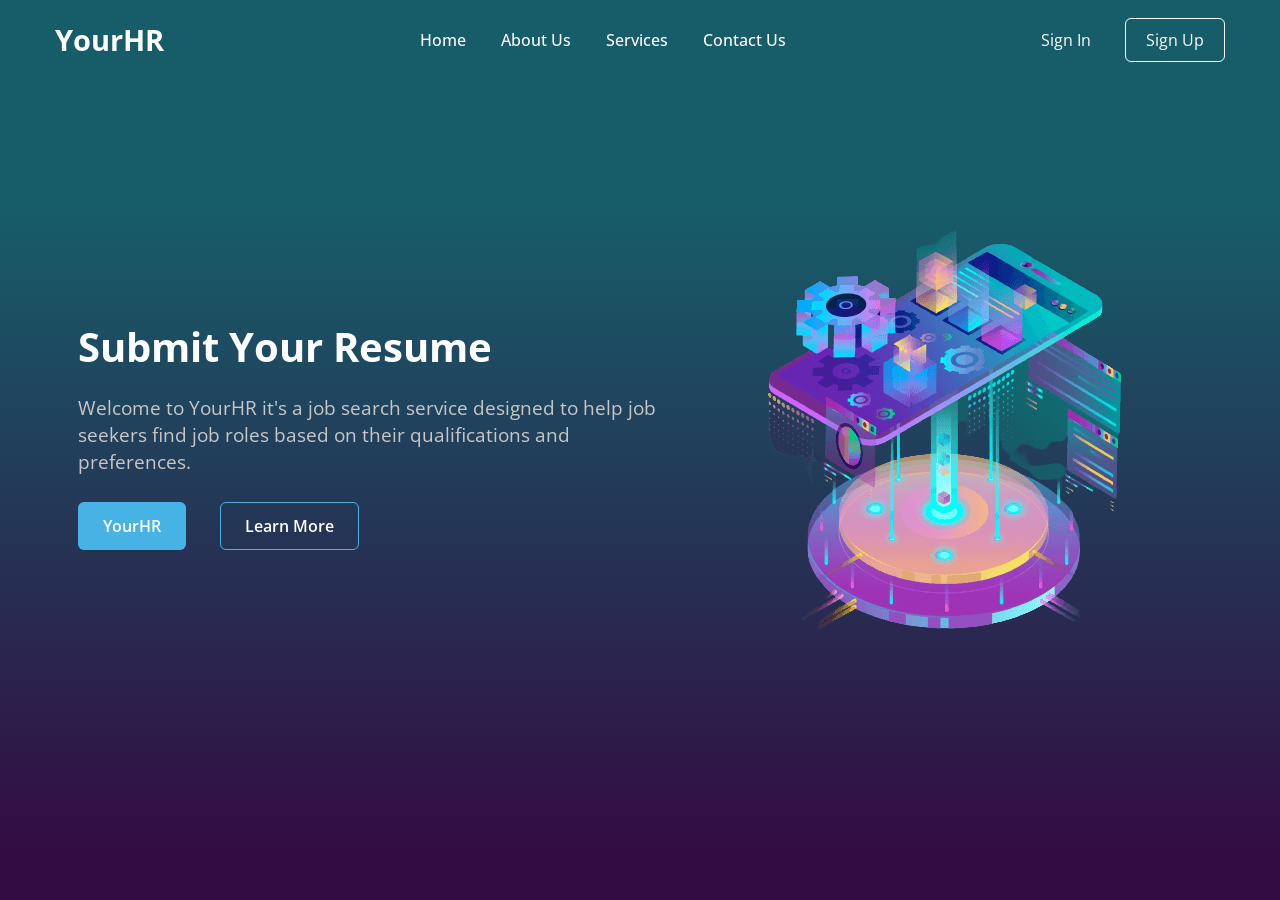
<file: index.html>
<!DOCTYPE html>
<html lang="en">
<head>
    <meta charset="UTF-8">
    <meta name="viewport" content="width=device-width, initial-scale=1.0">
    <title>Your-HR</title>
    <link rel="stylesheet" href="styles1.css">
</head>
<body>
    <header class="header">
        <nav class="navbar">
            <h2 class="logo"><a href="#">YourHR</a></h2>
            <input type="checkbox" id="menu-toggle">
            <label for="menu-toggle" id="hamburger-btn">
                <svg xmlns="http://www.w3.org/2000/svg" height="24" viewBox="0 0 24 24" width="24">
                    <path d="M3 12h18M3 6h18M3 18h18" stroke="currentColor" stroke-width="2" stroke-linecap="round"/>
                </svg>
            </label>
            <ul class="links">
                <li><a href="#">Home</a></li>
                <li><a href="#">About Us</a></li>
                <li><a href="#">Services</a></li>
                <li><a href="#">Contact Us</a></li>
            </ul>
            <div class="buttons">
                <a href="index2.html" class="signin">Sign In</a>
                <a href="index2.html" class="signup">Sign Up</a>
            </div>
        </nav>
    </header>
    <section class="hero-section">
        <div class="hero">
            <h2>Submit Your Resume</h2>
            <p>
                Welcome to YourHR it's a job search service designed to help job seekers find job roles based on their qualifications and preferences.
            </p>
            <div class="buttons">
                <a href="index2.html" class="join">YourHR</a>
                <a href="#" class="learn">Learn More</a>
            </div>
        </div>
        <div class="img">
            <img src="hero-bg.png" alt="hero image">
        </div>
    </section>
</body>
</html>
</file>
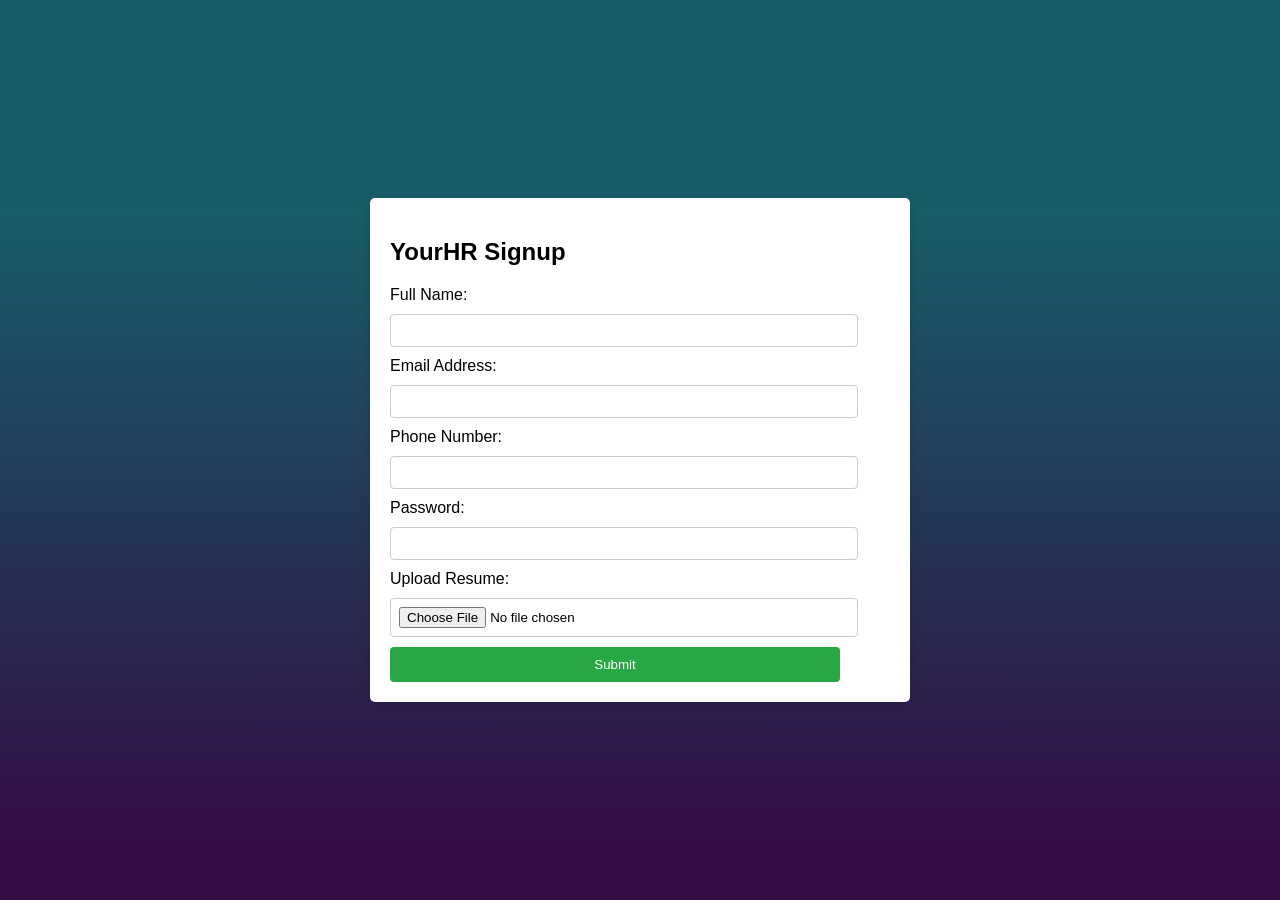
<file: index2.html>
<!DOCTYPE html>
<html lang="en">
<head>
    <meta charset="UTF-8">
    <meta name="viewport" content="width=device-width, initial-scale=1.0">
    <title>Your HR</title>
    <link rel="stylesheet" href="styles.css">
</head>
<body>
    <div class="container">
        <h2>YourHR Signup</h2>
        <form id="signupForm" action="https://testing-app-1.onrender.com/signup" method="POST" enctype="multipart/form-data">
            <label for="name">Full Name:</label>
            <input type="text" id="name" name="name" required>
            
            <label for="email">Email Address:</label>
            <input type="email" id="email" name="email" required>
            
            <label for="phone">Phone Number:</label>
            <input type="tel" id="phone" name="phone" required>
            
            <label for="password">Password:</label>
            <input type="password" id="password" name="password" required>
            
            <label for="resume">Upload Resume:</label>
            <input type="file" id="resume" name="resume" accept=".pdf,.doc,.docx" required>
            
            <button type="submit">Submit</button>
        </form>
    </div>
    <script src="script.js"></script>
</body>
</html>
</file>
<file: styles1.css>
@import url("https://fonts.googleapis.com/css2?family=Open+Sans:wght@300;400;500;600;700&display=swap");

* {
    margin: 0;
    padding: 0;
    box-sizing: border-box;
    font-family: "Open Sans", sans-serif;
}

body {
    height: 100vh;
    width: 100%;
    background: linear-gradient(to bottom, #175d69 23%, #330c43 95%);
}

.header {
    position: fixed;
    top: 0;
    left: 0;
    width: 100%;
}

.navbar {
    display: flex;
    align-items: center;
    justify-content: space-between;
    max-width: 1200px;
    margin: 0 auto;
    padding: 20px 15px;
}

.navbar .logo a {
    font-size: 1.8rem;
    text-decoration: none;
    color: #fff;
}

.navbar .links {
    display: flex;
    align-items: center;
    list-style: none;
    gap: 35px;
}

.navbar .links a {
    font-weight: 500;
    text-decoration: none;
    color: #fff;
    padding: 10px 0;
    transition: 0.2s ease;
}

.navbar .links a:hover {
    color: #47b2e4;
}

.navbar .buttons a {
    text-decoration: none;
    color: #fff;
    font-size: 1rem;
    padding: 15px 0;
    transition: 0.2s ease;
}

.navbar .buttons a:not(:last-child) {
    margin-right: 30px;
}

.navbar .buttons .signin:hover {
    color: #47b2e4;
}

.navbar .buttons .signup {
    border: 1px solid #fff;
    padding: 10px 20px;
    border-radius: 0.375rem;
    text-align: center;
    transition: 0.2s ease;
}

.navbar .buttons .signup:hover {
    background-color: #47b2e4;
    color: #fff;
}

.hero-section {
    display: flex;
    justify-content: space-evenly;
    align-items: center;
    height: 95vh;
    padding: 0 15px;
    max-width: 1200px;
    margin: 0 auto;
}

.hero-section .hero {
    max-width: 50%;
    color: #fff;
}

.hero h2 {
    font-size: 2.5rem;
    margin-bottom: 20px;
}

.hero p {
    font-size: 1.2rem;
    margin-bottom: 20px;
    color: #c9c7c7;
}

.hero-section .img img {
    width: 517px;
}

.hero-section .buttons {
    margin-top: 40px;
}

.hero-section .buttons a {
    text-decoration: none;
    color: #fff;
    padding: 12px 24px;
    border-radius: 0.375rem;
    font-weight: 600;
}

.hero-section .buttons .join {
    background-color: #47b2e4;
    margin-right: 30px;
    border: 1px solid transparent;
    transition: 0.2s ease;
}

.hero-section .buttons .join:hover {
    color: #47b2e4;
    background-color: #fff;
}

.hero-section .buttons .learn {
    border: 1px solid #47b2e4;
    transition: 0.2s ease;
}

.hero-section .buttons .learn:hover {
    color: #47b2e4;
    background-color: #fff;
}

#menu-toggle {
    display: none;
}

#hamburger-btn {
    display: none;
    cursor: pointer;
}

#hamburger-btn svg {
    height: 30px;
    width: 30px;
    fill: #fff;
}

@media screen and (max-width: 992px) {
    .navbar .links {
        position: fixed;
        left: -100%;
        top: 100px;
        flex-direction: column;
        background-color: #444444;
        width: 100%;
        text-align: center;
        transition: 0.3s ease;
    }

    .navbar .links a {
        display: block;
        font-size: 1.8rem;
        padding: 20px 0;
    }

    #hamburger-btn {
        display: block;
    }

    #menu-toggle:checked ~ .links {
        left: 0;
    }

    .navbar .buttons a {
        display: none;
    }

    .hero-section {
        flex-direction: column;
        text-align: center;
        margin-top: 100px;
    }

    .hero-section .hero {
        max-width: 100%;
    }

    .hero-section .img img {
        width: 100%;
        max-width: 400px;
    }
}
</file>
<file: styles.css>
body {
    font-family: Arial, sans-serif;
    background: linear-gradient(to bottom, #175d69 23%, #330c43 95%);
    display: flex;
    justify-content: center;
    align-items: center;
    height: 100vh;
    margin: 0;
}

.container {
    background: white;
    padding: 20px;
    border-radius: 5px;
    box-shadow: 0 0 10px rgba(0, 0, 0, 0.1);
    width: 100%;
    max-width: 500px;
}

label {
    display: block;
    margin-bottom: 10px;
}

input {
    width: 90%;
    padding: 8px;
    margin-bottom: 10px;
    border: 1px solid #ccc;
    border-radius: 4px;
}

button {
    width: 90%;
    padding: 10px;
    background-color: #28a745;
    color: white;
    border: none;
    border-radius: 4px;
    cursor: pointer;
}

button:hover {
    background-color: #218838;
}

a {
    color: #007bff;
    text-decoration: none;
}

a:hover {
    text-decoration: underline;
}
</file>
